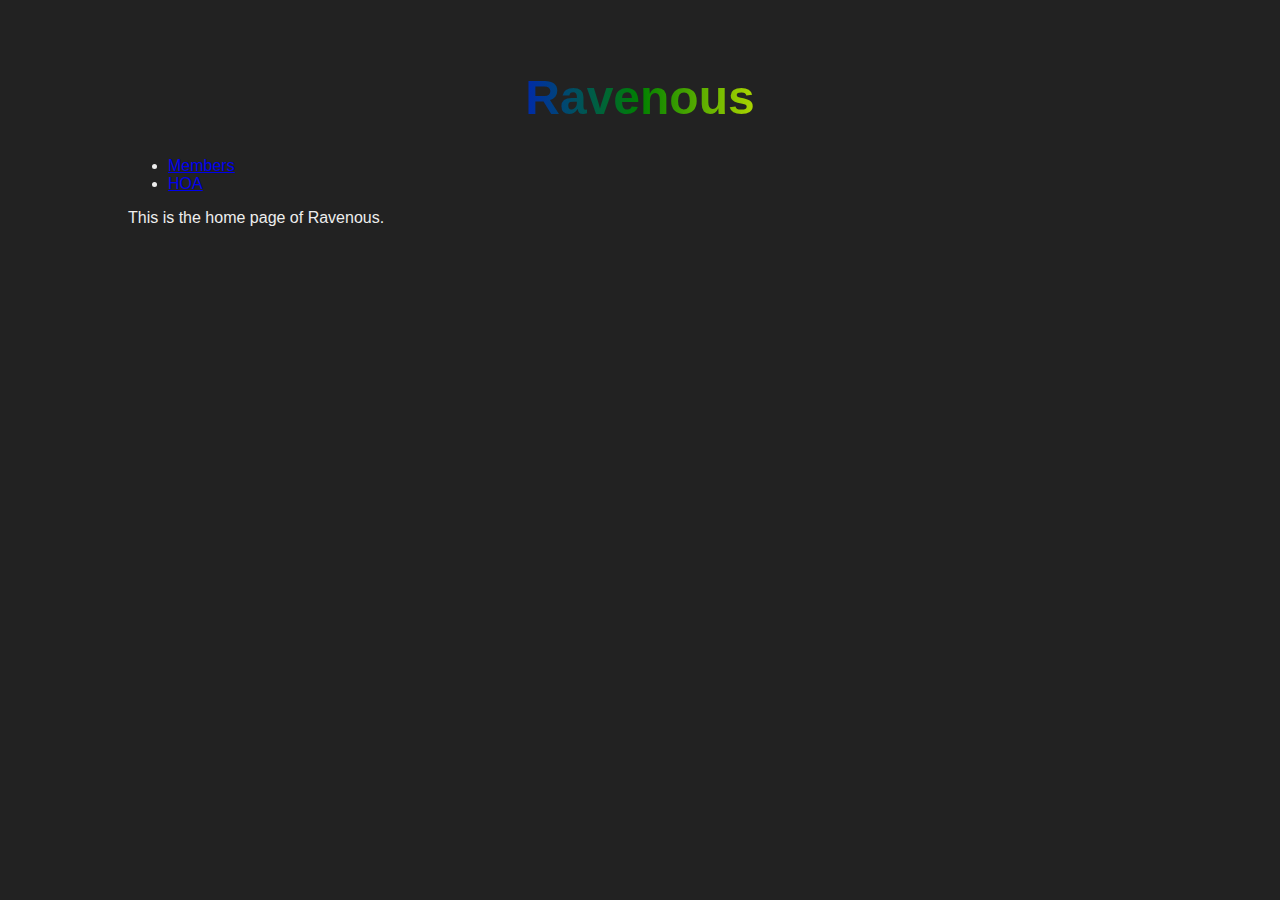
<file: index.html>
<!DOCTYPE html>
<html lang="en">
<head>
    <meta charset="UTF-8">
    <meta name="viewport" content="width=device-width, initial-scale=1.0">
    <meta http-equiv="Content-Security-Policy" content="default-src 'self'; style-src 'self' 'unsafe-inline'; script-src 'self' 'unsafe-inline'; img-src 'self' data: https://cdn.discordapp.com">
    <title>Ravenous - Home</title>
    <style>
        body {
            background-color: #222;
            color: #eee;
            font-family: Arial, sans-serif;
            margin: 0;
            padding: 0;
        }
        .container {
            width: 80%;
            margin: 0 auto;
            padding: 20px;
        }
        h1 {
            font-size: 3em;
            text-align: center;
            margin-top: 50px;
            background: linear-gradient(to right, violet, indigo, blue, green, yellow, orange, red);
            -webkit-background-clip: text;
            color: transparent;
        }
    </style>
</head>
<body>
    <div class="container">
        <header>
            <h1>Ravenous</h1>
        </header>
        <nav>
            <ul>
                <li><a href="members.html">Members</a></li>
                <li><a href="hoa.html">HOA</a></li>
            </ul>
        </nav>
        <section>
            <p>This is the home page of Ravenous.</p>
        </section>
    </div>
</body>
</html>
</file>
